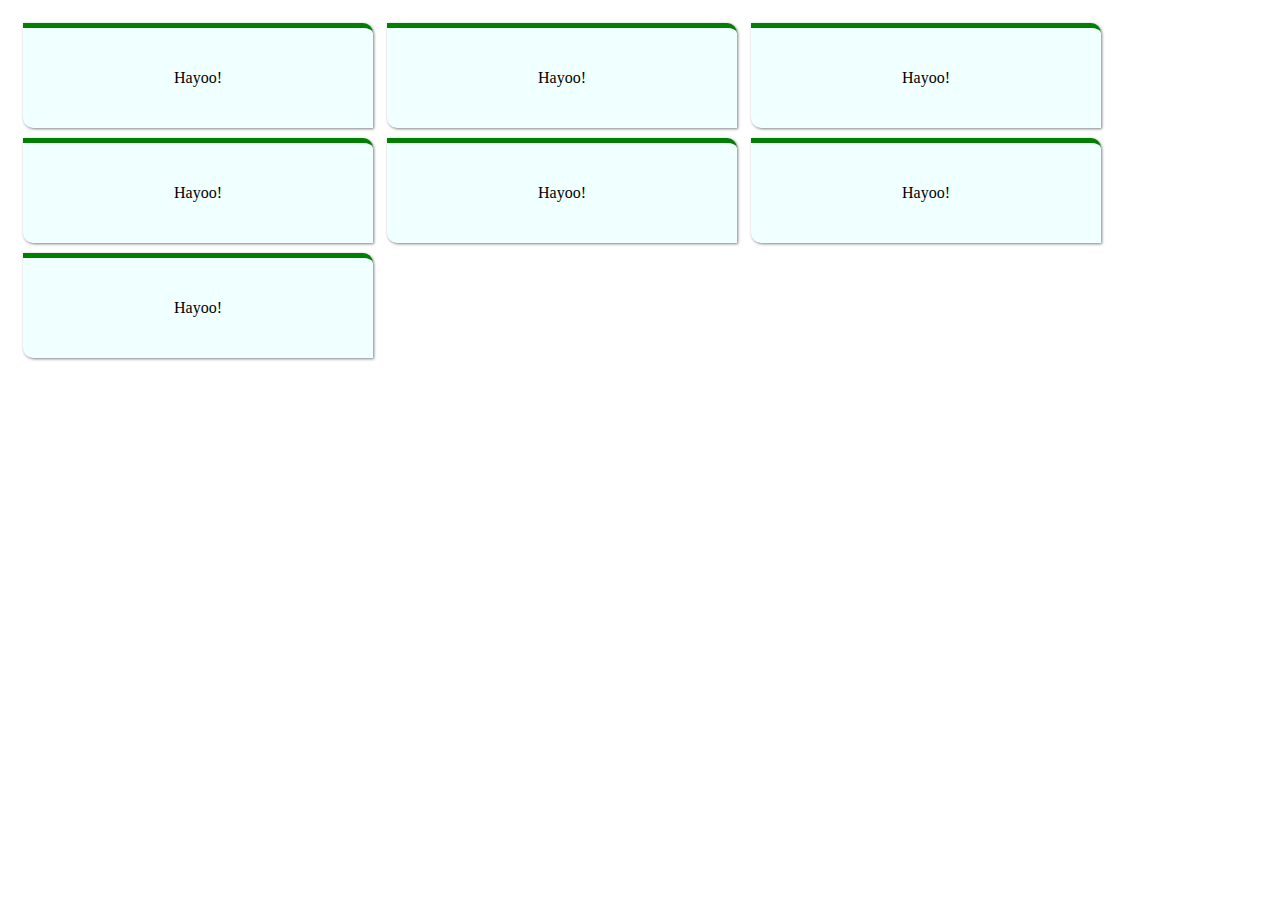
<file: challenges.html>
<!DOCTYPE html>
<html lang="en">
<head>
    <meta charset="UTF-8">
    <meta name="viewport" content="width=device-width, initial-scale=1.0">
    <title>Document</title>
    <style>
        main{
            padding: 15px;
            
        }
        main .box{
            width: 350px;
            height: 100px;

            line-height: 100px;
            background-color: rgb(240, 255, 255);
            text-align: center;

            border-top: solid;
            border-width: 5px;
            border-color: green;
            box-shadow: 1px 1px 3px grey;
            display: inline-block;
            margin: auto;
            margin-bottom: 10px;
            margin-right: 10px;

            border-top-right-radius: 10px;
            border-bottom-left-radius: 10px;

        }

    </style>

</head>
<body>
    <main>
        <div class="box">
            Hayoo!
        </div>
        <div class="box">
            Hayoo!
        </div>
        <div class="box">
            Hayoo!
        </div>
        <div class="box">
            Hayoo!
        </div>
        <div class="box">
            Hayoo!
        </div>
        <div class="box">
            Hayoo!
        </div>
        <div class="box">
            Hayoo!
        </div>
    </main>
</body>
</html>
</file>
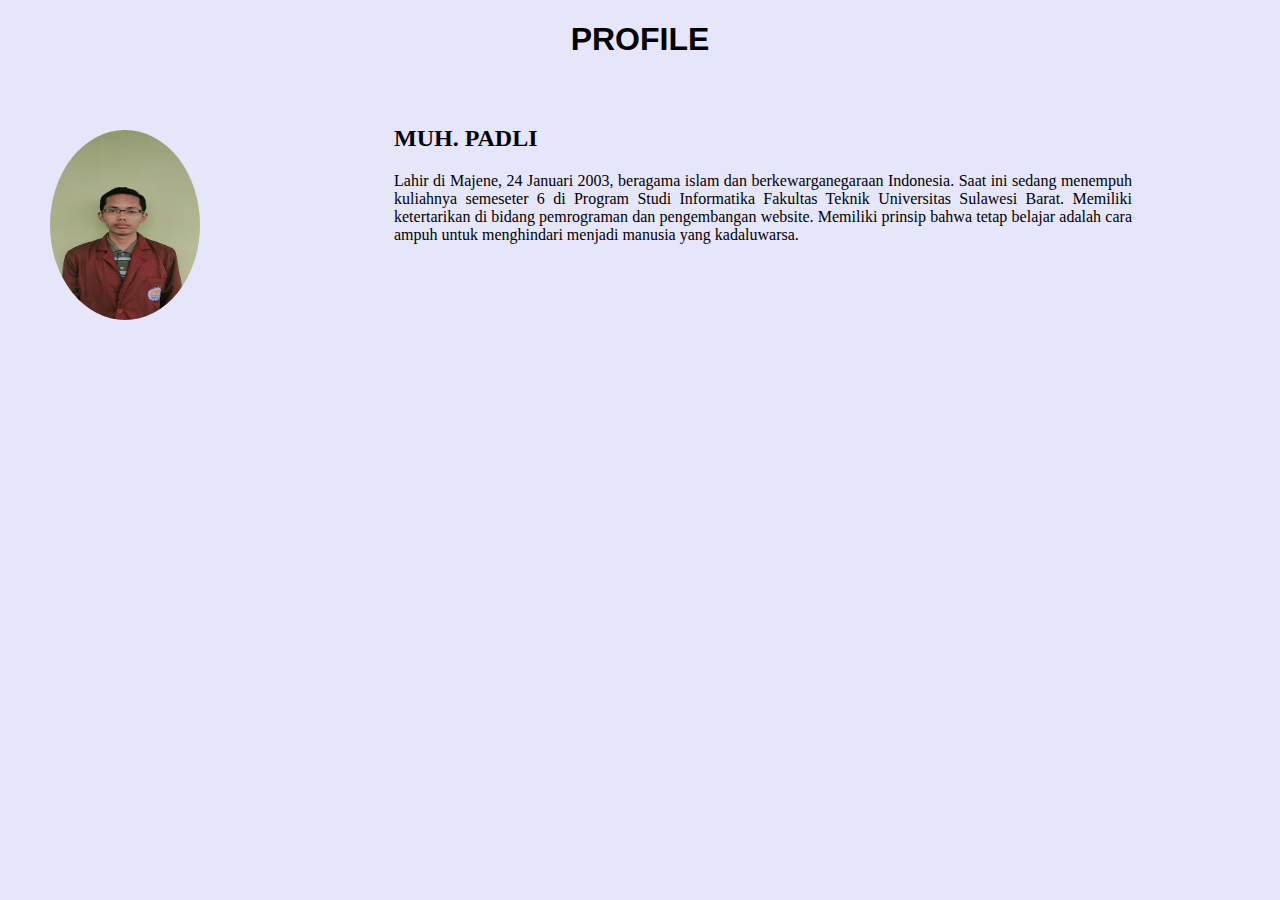
<file: home.html>
<!DOCTYPE html>
<html lang="en">

<head>
    <meta charset="UTF-8">
    <meta name="viewport" content="width=device-width, initial-scale=1.0">
    <title>Home</title>
    <link rel="stylesheet" href="./css/style.css">
    <style>
        main{
            align-items: center;
            display: block;
            padding: 25px;
        }
        .icon img {
            float: left;
            margin: 25px;
            border-radius: 90%;
            width: 150px;
            height: 190px;
        }
        .content{
            padding-left: 30%;   
            width: 60%;
        }
        
        .content p{
            text-align: justify;
        }
        
    </style>
</head>

<body>
    <header>
        <h1>PROFILE</h1>
    </header>
    <main>
        <div class="icon">
            <img src="./image/myprofil.jpeg" alt="profil_image">
        </div>
        <div class="content">
            <h2>
                MUH. PADLI
            </h2>
            <p>
                Lahir di Majene, 24 Januari 2003, beragama islam dan berkewarganegaraan Indonesia.
                Saat ini sedang menempuh kuliahnya semeseter 6 di Program Studi Informatika Fakultas Teknik Universitas
                Sulawesi Barat.
                Memiliki ketertarikan di bidang pemrograman dan pengembangan website. Memiliki prinsip bahwa tetap
                belajar adalah
                cara ampuh untuk menghindari menjadi manusia yang kadaluwarsa.
            </p>
        </div>
    </main>
</body>
</html>
</file>
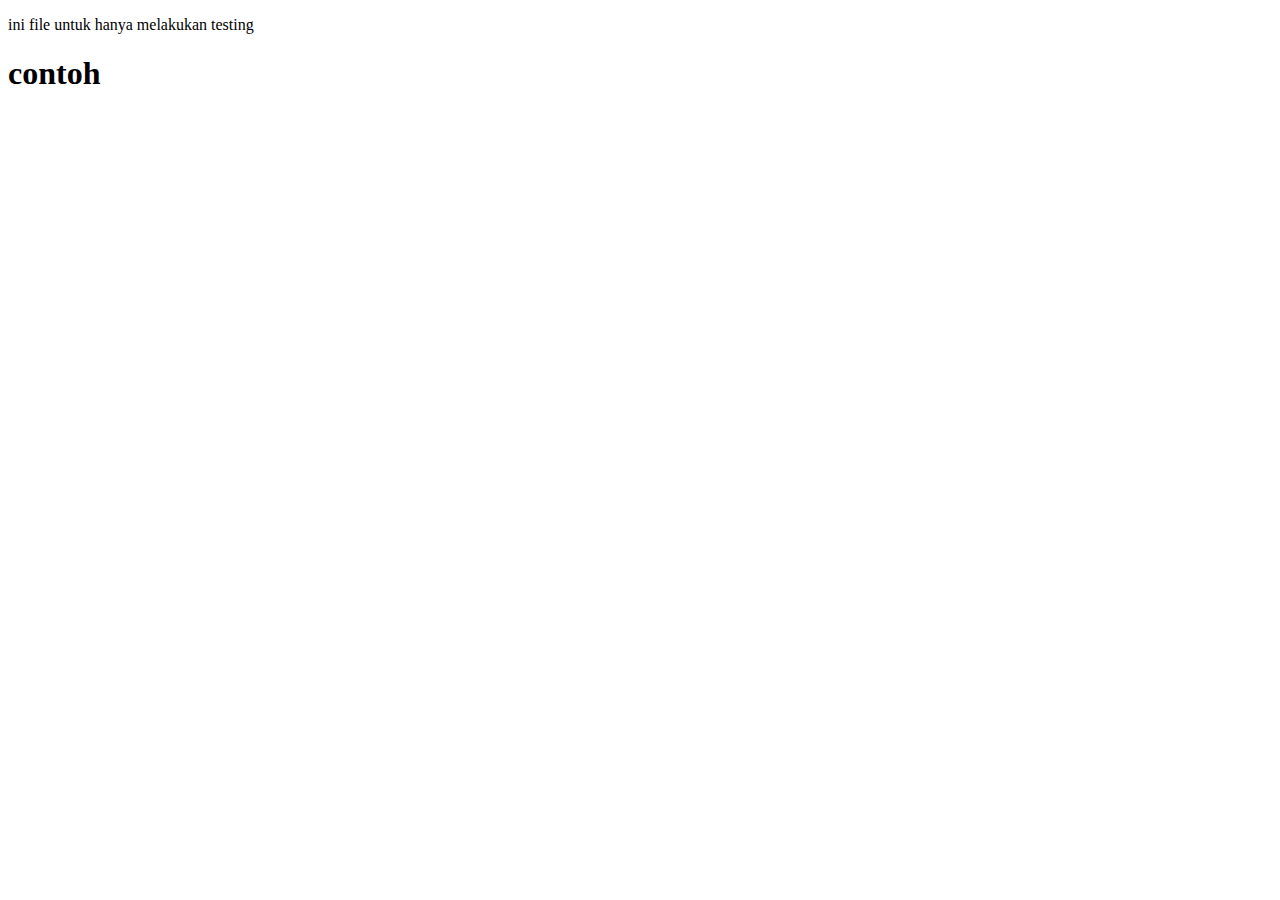
<file: iklan.html>
<!DOCTYPE html>
<html lang="en">
<head>
    <meta charset="UTF-8">
    <meta name="viewport" content="width=device-width, initial-scale=1.0">
    <title>Document</title>
</head>
<body>
    <p>ini file untuk hanya melakukan testing</p>
    <h1>contoh</h1>
</body>
</html>
</file>
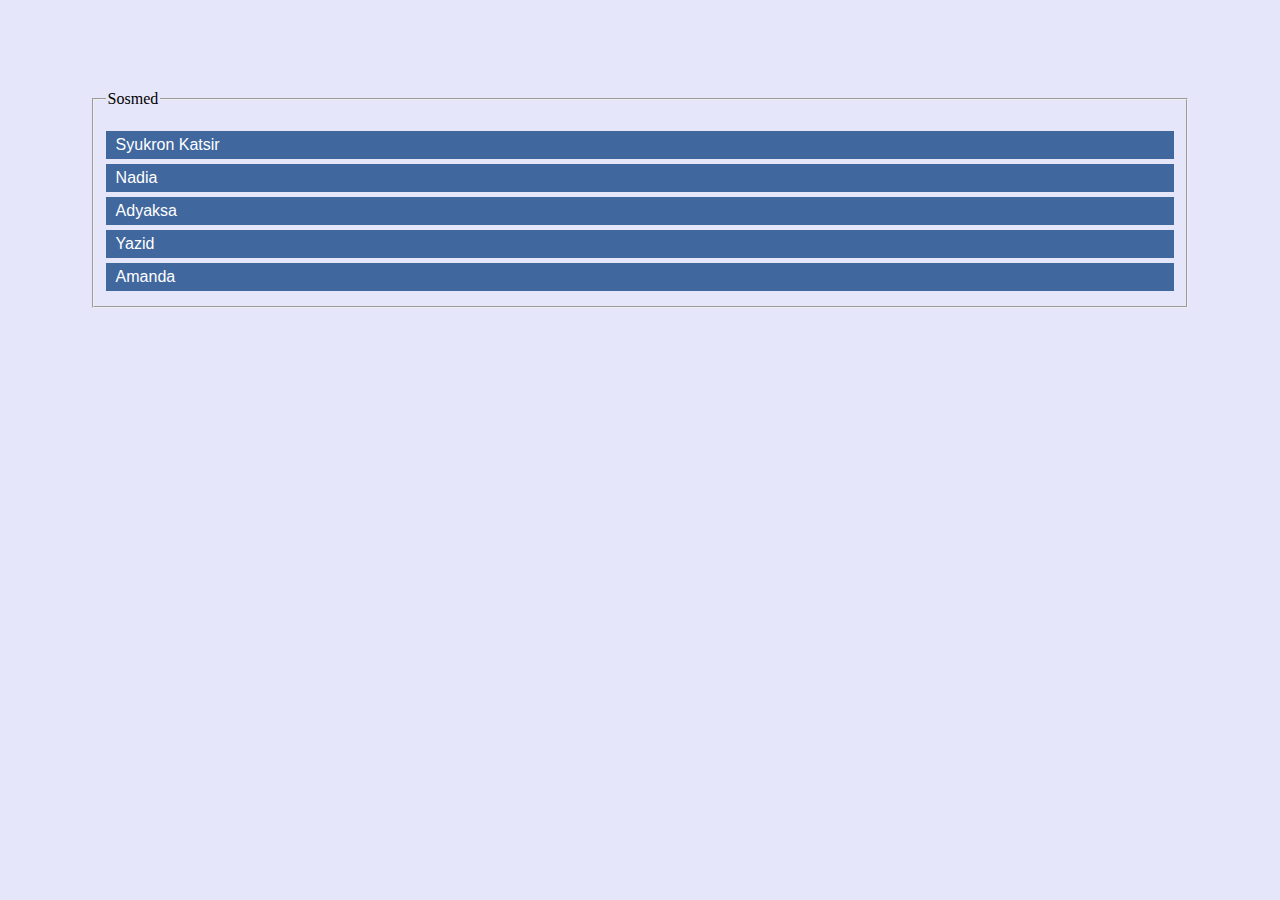
<file: left.html>
<link rel="stylesheet" href="./css/style.css">
<style>
    main{
        padding: 7%;
    }
    ul {
        margin: 0%;
        list-style: none;
        display: inline;
    }

    ul li{ 
        margin-bottom: 5px;
        background-color: #40679E;
        padding: 5px 5px;
    }

    ul li a{
        text-decoration: none;
        padding: 5px 5px;
        color: white;
        font-family: Arial, Helvetica, sans-serif;
    }

    ul li a:hover{
        color: gold;
    }
</style>
<body>
    <main>
        <fieldset>
            <legend>Sosmed</legend>
            <ul>
                <li><a href="https://www.instagram.com/msyuktsr?igsh=MTU3M2ZmZGoxNTdobQ==" target="_blank" >Syukron Katsir</a></li>
                <li><a href="https://www.instagram.com/_nadiani?igsh=MWxsM21waHpodnA4bw==" target="_blank" >Nadia</a></li>
                <li><a href="https://www.instagram.com/adyaksa_af?igsh=MW9ocTQ5eHYzMTA4MA%3D%3D&utm_source=qr" target="_blank" >Adyaksa</a></li>
                <li><a href="https://www.instagram.com/mhyazid/" target="_blank" >Yazid</a></li>
                <li><a href="https://www.instagram.com/my.by__manda?igsh=a3JjNm8xMzl3NDVo" target="_blank" >Amanda</a></li>
            </ul>
        </fieldset>
    </main>
</body>
</file>
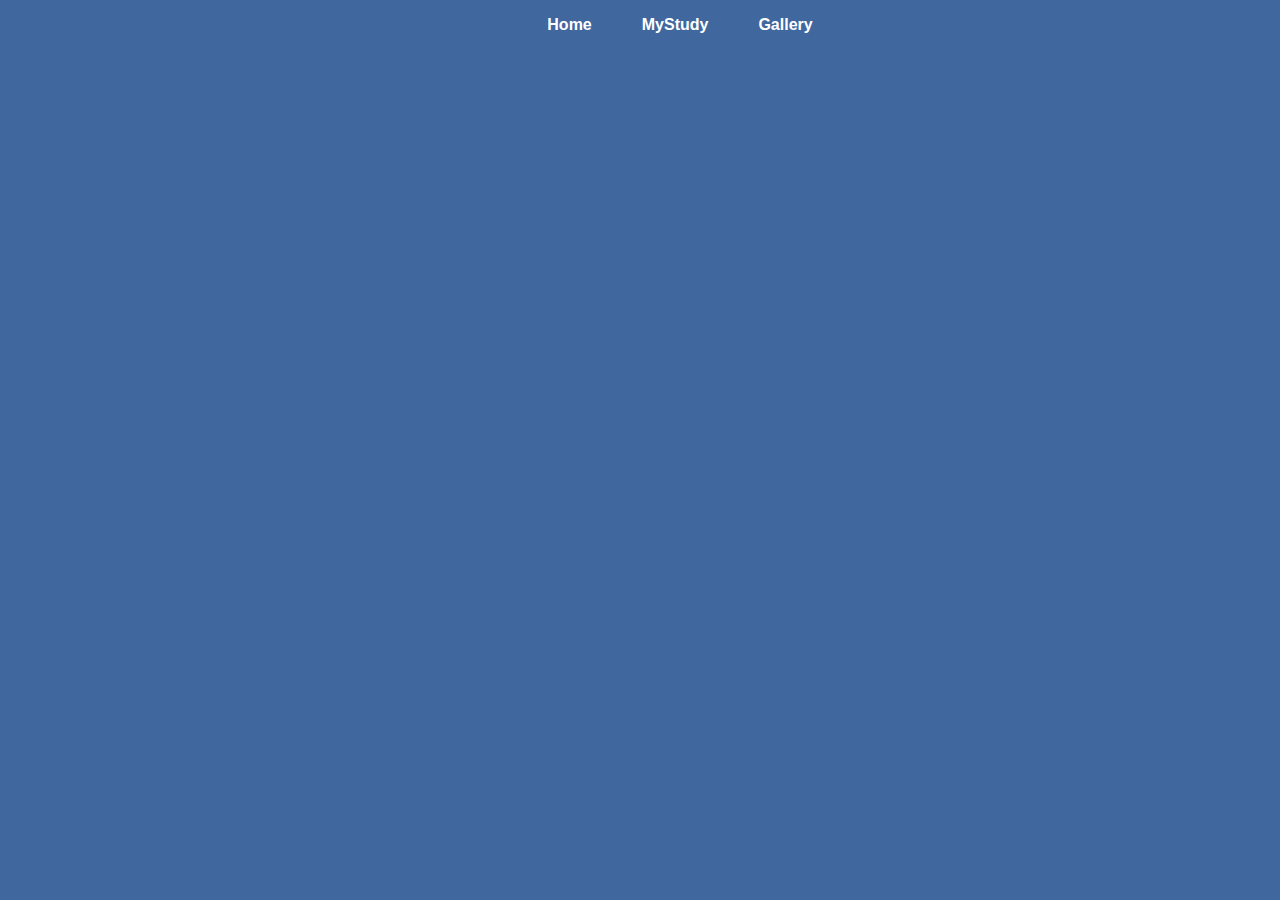
<file: navbar.html>
<link rel="stylesheet" href="./css/style.css">
<body">
    <main id="navbar">
       <ul>
        <li><a href="home.html" target="main" >Home</a></li>
        <li><a href="study.html" target="main" >MyStudy</a></li>
        <li><a href="gallery.html" target="main">Gallery</a></li>
       </ul>
    </main>
</body>
</file>
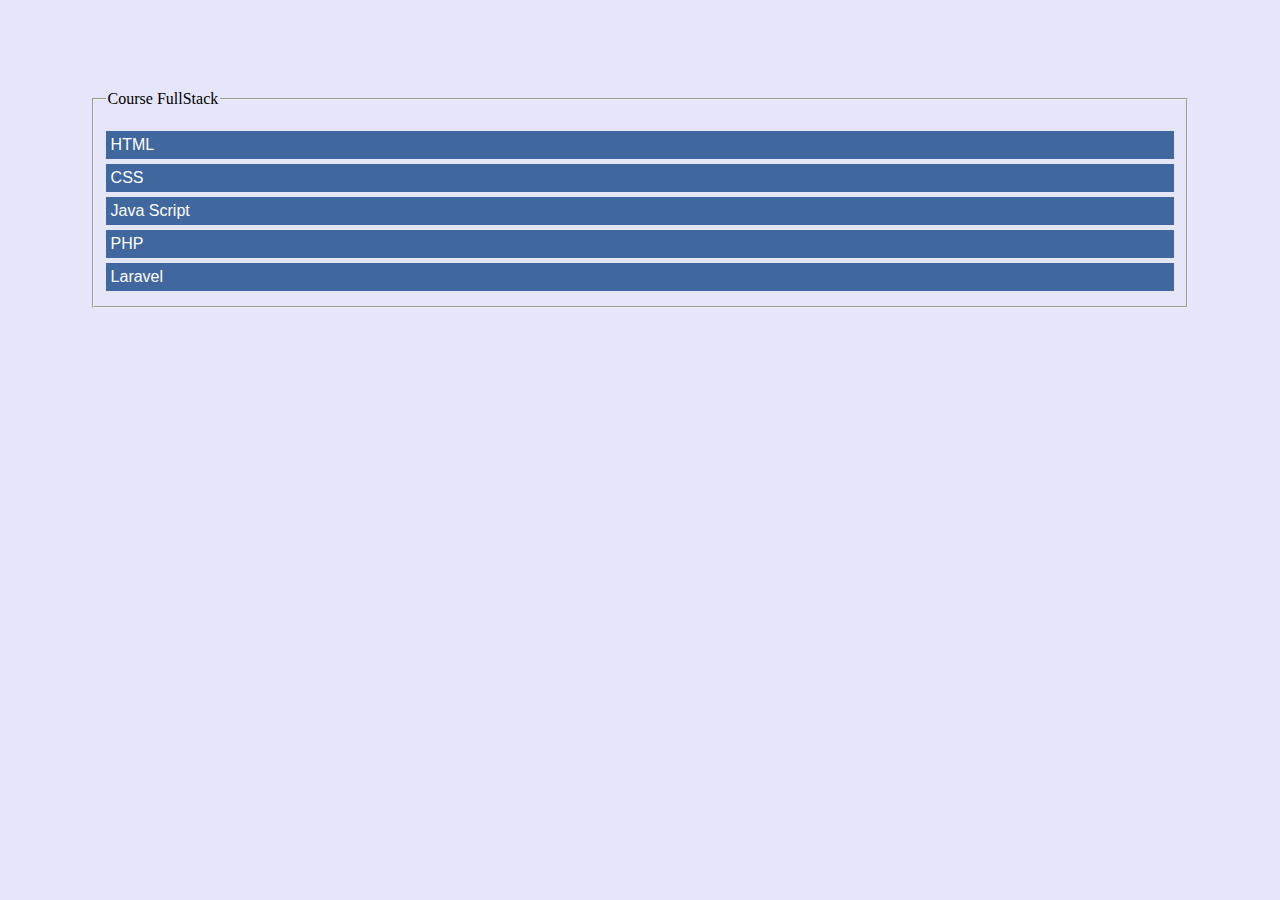
<file: right.html>
<link rel="stylesheet" href="./css/style.css">
<style>
    main{
        padding: 7%;
    }

    ul {
        margin: 0%;
        list-style: none;
        display: inline;
    }

    ul li{ 
        margin-bottom: 5px;
        background-color: #40679E;
        padding: 5px 5px;
    }

    ul li a{
        text-decoration: none;
        color: white;
        font-family: Arial, Helvetica, sans-serif;
    }

    ul li a:hover{
        color: gold;
    }
</style>
<body>
    <main>
        <fieldset>
            <legend>Course FullStack</legend>
            <ul>
                <li><a href="https://www.binaracademy.com/blog/belajar-html-dasar" target="_blank" >HTML</a></li>
                <li><a href="https://www.binaracademy.com/blog/apa-itu-css-dan-penjelasan-lengkapnya" target="_blank" >CSS</a></li>
                <li><a href="https://www.petanikode.com/javascript-dasar/" target="_blank" >Java Script</a></li>
                <li><a href="https://www.petanikode.com/tutorial/php/" target="_blank" >PHP</a></li>
                <li><a href="https://santrikoding.com/tutorial-set/tutorial-laravel-10-untuk-pemula" target="_blank" >Laravel</a></li>
            </ul>
        </fieldset>
    </main>
</body>
</file>
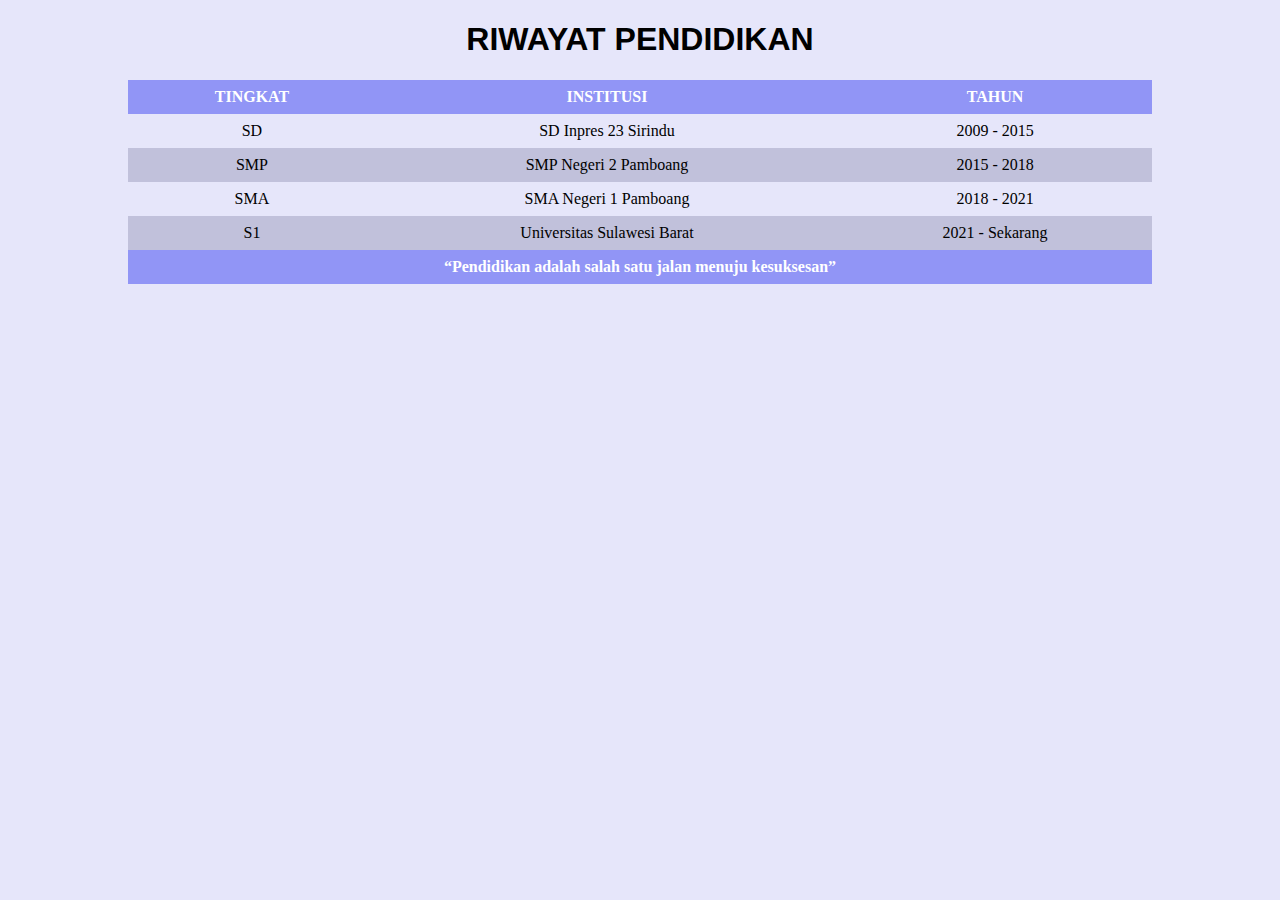
<file: study.html>
<!DOCTYPE html>
<html lang="en">

<head>
    <meta charset="UTF-8">
    <meta name="viewport" content="width=device-width, initial-scale=1.0">
    <title>Study</title>
    <link rel="stylesheet" href="./css/style.css">
</head>

<body>
    <header>
        <h1>RIWAYAT PENDIDIKAN</h1>
    </header>
    <main id="content">
        <table align="center">
            <thead>
                <tr>
                    <th>TINGKAT</th>
                    <th>INSTITUSI</th>
                    <th>TAHUN</th>
                </tr>
            </thead>
            <tbody>
                <tr>
                    <td >SD</td>
                    <td >SD Inpres 23 Sirindu</td>
                    <td >2009 - 2015</td>
                </tr>
                <tr>
                    <td >SMP</td>
                    <td >SMP Negeri 2 Pamboang</td>
                    <td >2015 - 2018</td>
                </tr>
                <tr>
                    <td >SMA</td>
                    <td >SMA Negeri 1 Pamboang</td>
                    <td >2018 - 2021</td>
                </tr>
                <tr>
                    <td >S1</td>
                    <td >Universitas Sulawesi Barat</td>
                    <td >2021 - Sekarang</td>
                </tr>
            </tbody>
            <tfoot>
                <tr>
                    <th colspan="3">
                        &ldquo;Pendidikan adalah salah satu jalan menuju kesuksesan&rdquo;
                    </th>
                </tr>
            </tfoot>
        </table>
    </main>
</body>

</html>
</file>
<file: css/style.css>
body{
background-color: lavender;
margin: 0;
}

header h1 {
text-align: center;
font-family: Arial, Helvetica, sans-serif;
}

#navbar{
text-align: center;
background-color: #40679E;
margin: auto;
width: 100%;
height: 100%;
font-family: arial;

}

#navbar ul{
list-style: none;
width: 100%;
display: inline-table;
}

#navbar ul li{
align-items: center;
list-style: none;
display: inline;
}

#navbar ul li a{
padding: 25px;
text-decoration: none;
color:white;
font-weight: bold;
}

#navbar ul li:hover a{
background:lavender;
color:#40679E;
}

table{
border-collapse: collapse;
width: 80%;
}

table tr th{
background-color: #9195F6;
color: white;
}

table, th, td{
padding: 8px 20px;
text-align: center;
}

table tr:hover{
background-color: rgb(188, 188, 250);
}

table tr:nth-child(even){
background-color: rgb(193, 193, 219);
}

#footer{
background-color: #40679E;
text-align: right;
margin-top: 10px;
margin-right: 10px;
color: white;
}
</file>
